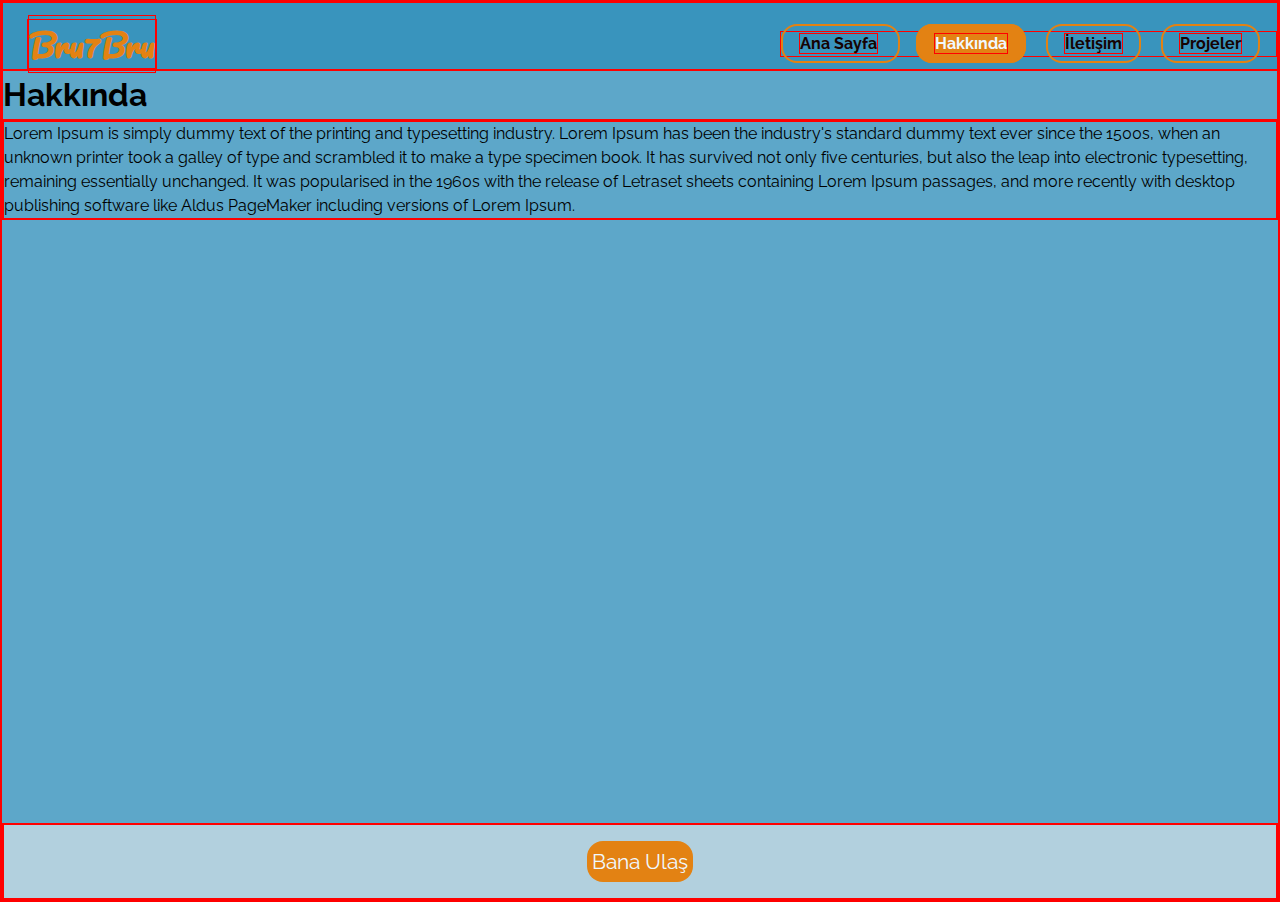
<file: about.html>
<!DOCTYPE html>
<html lang="tr">

<head>
    <meta charset="UTF-8">
    <meta name="viewport" content="width=device-width, initial-scale=1.0">
    <title>Döküman</title>
    <link rel="stylesheet" type="text/css" href="./style/reset.css">
    <link rel="stylesheet" type="text/css" href="./style/index.css">
    <link rel="preconnect" href="https://fonts.googleapis.com">
    <link rel="preconnect" href="https://fonts.gstatic.com" crossorigin>
    <link href="https://fonts.googleapis.com/css2?family=Pacifico&family=Raleway:wght@400;900&display=swap"
        rel="stylesheet">
    <meta name="viewport" content="width=device-width, initial-scale=1" />
</head>

<body class="page2">
    <div class="container">
        <h3><a href="./index.html">Bru7Bru</a></h3>
        <nav>
            <a href="./index.html"><strong>Ana Sayfa</strong> </a>
            <a id="Hakk1" href="./about.html"><strong>Hakkında</strong></a>
            <a href="./contact.html"><strong>İletişim</strong></a>
            <a href="./projects.html"><strong>Projeler</strong></a>
        </nav>
    </div>

    <h1> Hakkında </h1>
    <section>
        <p>Lorem Ipsum is simply dummy text of the printing and typesetting industry. Lorem Ipsum has been the
            industry's standard dummy text ever since the 1500s, when an unknown printer took a galley of type and
            scrambled it to make a type specimen book. It has survived not only five centuries, but also the leap into
            electronic typesetting, remaining essentially unchanged. It was popularised in the 1960s with the release of
            Letraset sheets containing Lorem Ipsum passages, and more recently with desktop publishing software like
            Aldus PageMaker including versions of Lorem Ipsum.</p>

    </section>
    <Footer>
        <div class="container"> <a class="button-s" href="./contact.html">Bana Ulaş</a></div>


    </Footer>
</body>

</html>
</file>
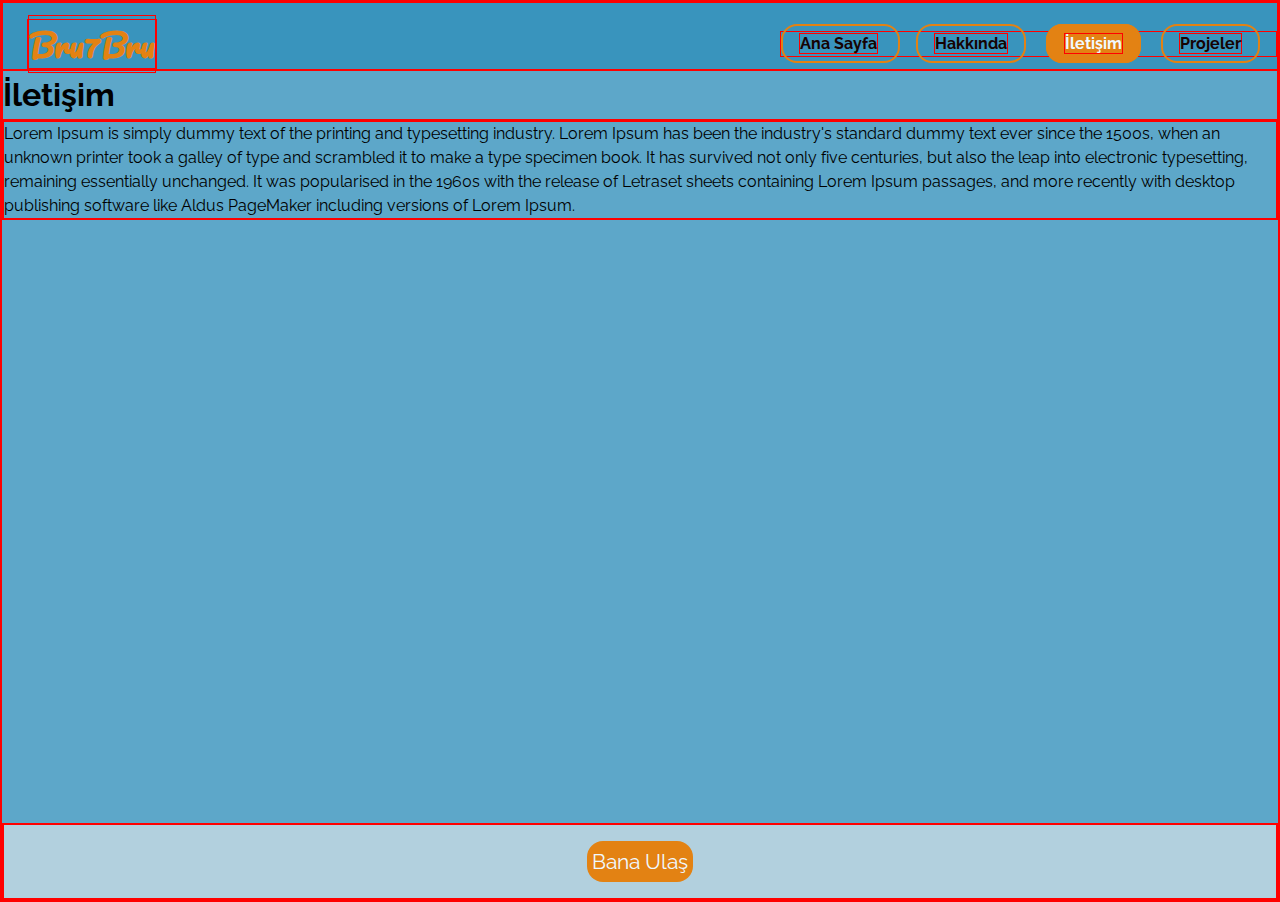
<file: contact.html>
<!DOCTYPE html>
<html lang="tr">

<head>
    <meta charset="UTF-8">
    <meta name="viewport" content="width=    <h1> ABOUT </h1>, initial-scale=1.0">
    <title>Döküman</title>
    <link rel="stylesheet" type="text/css" href="./style/reset.css">
    <link rel="stylesheet" type="text/css" href="./style/index.css">
    <link rel="preconnect" href="https://fonts.googleapis.com">
    <link rel="preconnect" href="https://fonts.gstatic.com" crossorigin>
    <link href="https://fonts.googleapis.com/css2?family=Pacifico&family=Raleway:wght@400;900&display=swap"
        rel="stylesheet">
    <meta name="viewport" content="width=device-width, initial-scale=1" />
</head>

<body class="page3">
    <div class="container">
        <h3><a href="./index.html">Bru7Bru</a></h3>
        <nav>
            <a href="./index.html"><strong>Ana Sayfa</strong> </a>
            <a href="./about.html"><strong>Hakkında</strong></a>
            <a id="Cont1" href="./contact.html"><strong>İletişim</strong></a>
            <a href="./projects.html"><strong>Projeler</strong></a>
        </nav>
    </div>
    <h1> İletişim </h1>
    <section>
        <p>Lorem Ipsum is simply dummy text of the printing and typesetting industry. Lorem Ipsum has been the
            industry's standard dummy text ever since the 1500s, when an unknown printer took a galley of type and
            scrambled it to make a type specimen book. It has survived not only five centuries, but also the leap into
            electronic typesetting, remaining essentially unchanged. It was popularised in the 1960s with the release of
            Letraset sheets containing Lorem Ipsum passages, and more recently with desktop publishing software like
            Aldus PageMaker including versions of Lorem Ipsum.</p>

    </section>

    <Footer>
        <div class="container"> <a class="button-s" href="./contact.html">Bana Ulaş</a></div>


    </Footer>
</body>

</html>
</file>
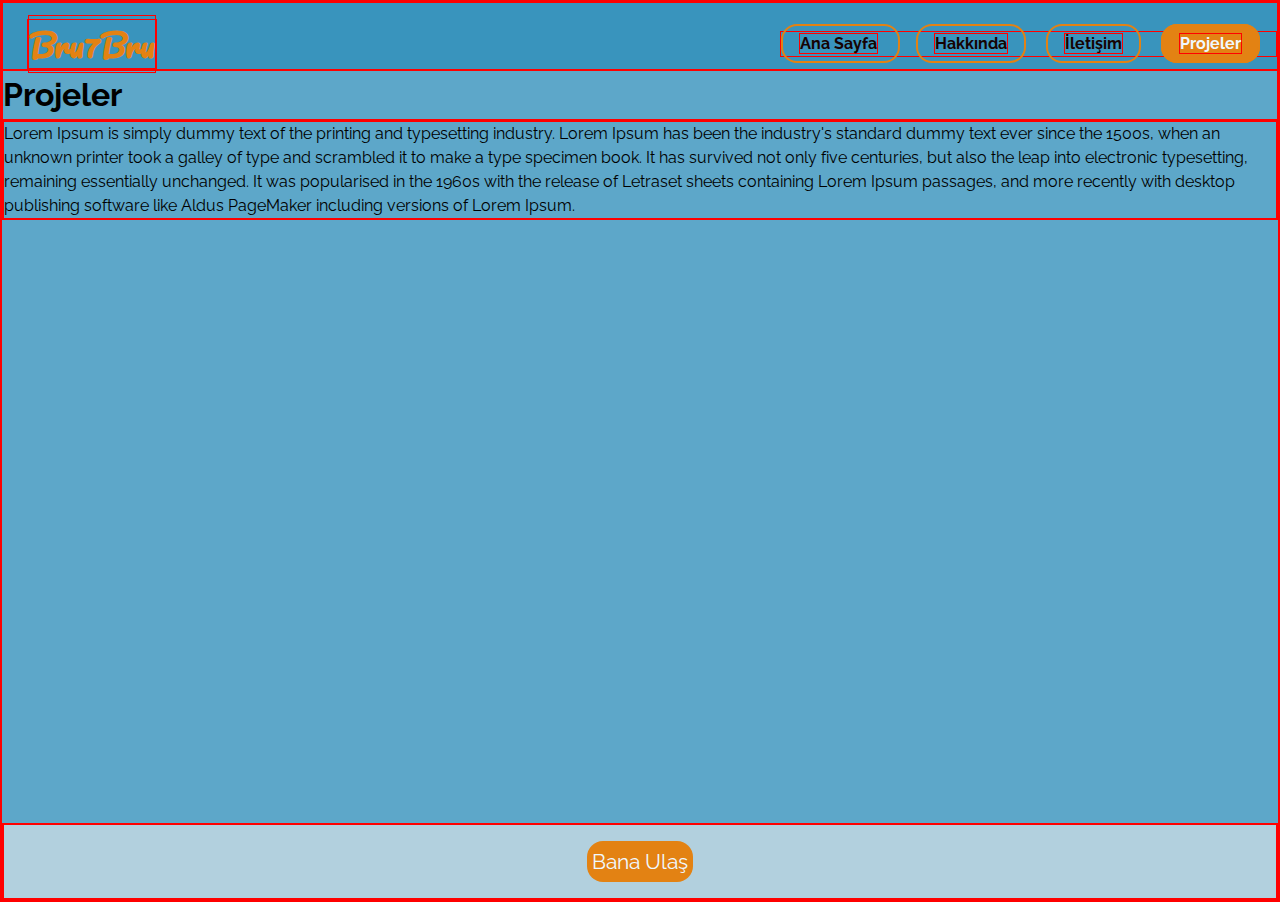
<file: projects.html>
<!DOCTYPE html>
<html lang="tr">

<head>
    <meta charset="UTF-8">
    <meta name="viewport" content="width=device-width, initial-scale=1.0">
    <title>Döküman</title>
    <link rel="stylesheet" type="text/css" href="./style/reset.css">
    <link rel="stylesheet" type="text/css" href="./style/index.css">
    <link rel="preconnect" href="https://fonts.googleapis.com">
    <link rel="preconnect" href="https://fonts.gstatic.com" crossorigin>
    <link href="https://fonts.googleapis.com/css2?family=Pacifico&family=Raleway:wght@400;900&display=swap"
        rel="stylesheet">
    <meta name="viewport" content="width=device-width, initial-scale=1" />
</head>

<body class="page4">

    <div class="container">
        <h3><a href="./index.html">Bru7Bru</a></h3>
        <nav>
            <a href="./index.html"><strong>Ana Sayfa</strong> </a>
            <a href="./about.html"><strong>Hakkında</strong></a>
            <a href="./contact.html"><strong>İletişim</strong></a>
            <a id="Proj1" href="./projects.html"><strong>Projeler</strong></a>
        </nav>
    </div>
    <h1> Projeler </h1>

    <section>
        <p>Lorem Ipsum is simply dummy text of the printing and typesetting industry. Lorem Ipsum has been the
            industry's standard dummy text ever since the 1500s, when an unknown printer took a galley of type and
            scrambled it to make a type specimen book. It has survived not only five centuries, but also the leap into
            electronic typesetting, remaining essentially unchanged. It was popularised in the 1960s with the release of
            Letraset sheets containing Lorem Ipsum passages, and more recently with desktop publishing software like
            Aldus PageMaker including versions of Lorem Ipsum.</p>

    </section>

    <Footer>
        <div class="container"> <a class="button-s" href="./contact.html">Bana Ulaş</a></div>


    </Footer>
</body>

</html>
</file>
<file: style/index.css>
* {
  box-sizing: border-box;
  border: 1px solid red;
}

body {
  font-family: "Raleway", sans-serif;
  background-color: rgba(48, 142, 186, 0.779);
  min-height: 100vh;
  display: flex;
  flex-direction: column;
}

.container {
  display: flex;
  flex-direction: row;
  justify-content: space-between;
  align-items: center;
  padding-top: 1rem;
  background-color: rgba(48, 142, 186, 0.779);
}

h3 {
  font-size: 2rem;
  margin: 0 1.5rem;
  font-family: "Pacifico", cursive;
  color: rgb(227, 130, 19);
}
h3 a {
  text-decoration: none;
  color: rgb(227, 130, 19);
}

nav a {
  padding: 0.5rem 1rem;
  border: 0.15rem solid rgb(227, 130, 19);
  text-decoration: none;
  color: rgb(22, 2, 2);
  margin-right: 1rem;
  border-radius: 1rem;
}

nav a:hover {
  background-color: rgb(227, 130, 19);
}

#Hakk1 {
  background-color: rgb(227, 130, 19);
  color: aliceblue;
}
#Cont1 {
  background-color: rgb(227, 130, 19);
  color: aliceblue;
}
#Proj1 {
  background-color: rgb(227, 130, 19);
  color: aliceblue;
}
#Main1 {
  background-color: rgb(227, 130, 19);
  color: aliceblue;
}

.text-over-pic {
  display: flex;
  position: relative;
  text-align: center;
  justify-content: center;
  margin: 2rem auto;
}
.text-over-pic img {
  width: 75%;
  border: 3px solid black;
  border-radius: 1rem;
}
.text-over-pic .just1 {
  color: rgb(227, 130, 19);
  position: absolute;
  top: 50%;
  left: 50%;
  transform: translate(-50%, -50%);
}
.text-over-pic h3 {
  font-size: 5rem;
}

.button-s {
  font-size: 1.3rem;
  background-color: rgb(227, 130, 19);
  text-decoration: none;
  border: none;
  border-radius: 1rem;
  color: aliceblue;
  padding: 0.3rem;
}

.container-img-1 {
  display: flex;
  justify-content: space-around;

  padding: 0.5rem;
}
.card {
  width: 30%;
}

footer .container {
  flex-direction: column;
  align-items: center;
  justify-content: flex-end;

  background-color: rgb(178, 208, 222);
  padding-bottom: 1rem;
}
.container-t {
  display: flex;
  flex-wrap: wrap;
  justify-content: space-around;
  gap: 1rem;
}
.container-t .card2 {
  text-align: center;
}

footer {
  margin-top: auto;
}

nav {
  text-align: center;
}

@media screen and (max-width: 800px) {
  nav a {
    display: block;
    margin-right: 0rem;
    margin-top: 0.5rem;
  }
}
@media screen and (max-width: 500px) {
  .text-over-pic h3 {
    font-size: 2rem;
  }
  .button-s {
    font-size: 1rem;
  }

  .container-t .card {
    flex-basis: 100%;
    flex-grow: 1;
    display: flex;
    align-items: center;
    gap: 2rem;
  }
  .card img {
    max-width: 50%;
  }
  .card .card2 {
    flex-basis: 50%;
  }
  .container {
    flex-direction: column;
    gap: 1rem;
  }

  nav a {
    display: block;
    margin-right: 0rem;
    margin-top: 0.5rem;
  }
}
</file>
